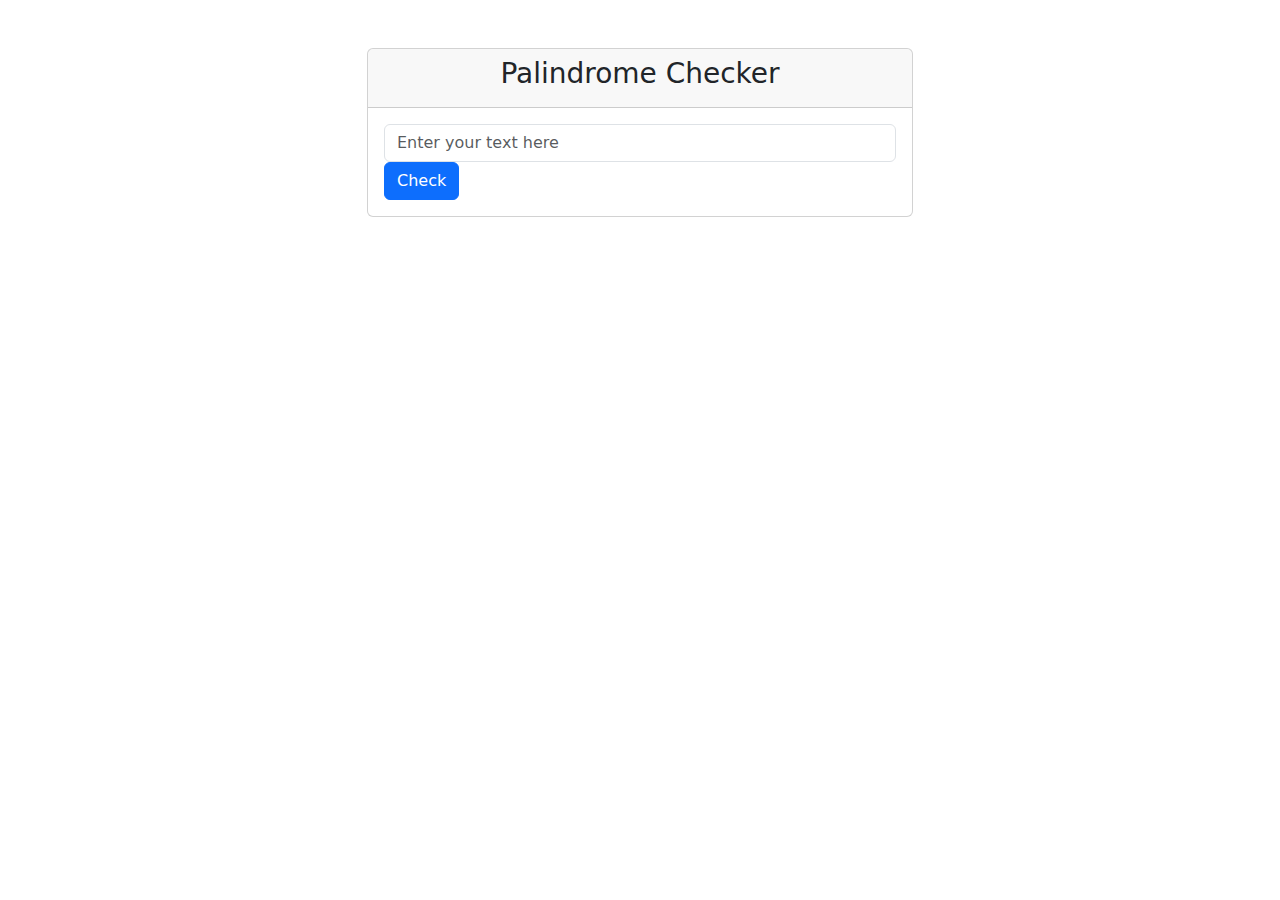
<file: palindrome-checker/index.html>
<!DOCTYPE html>
<html lang="en">
<head>
    <meta charset="UTF-8">
    <meta name="viewport" content="width=device-width, initial-scale=1.0">
    <link href="https://cdn.jsdelivr.net/npm/bootstrap@5.3.3/dist/css/bootstrap.min.css" rel="stylesheet" integrity="sha384-QWTKZyjpPEjISv5WaRU9OFeRpok6YctnYmDr5pNlyT2bRjXh0JMhjY6hW+ALEwIH" crossorigin="anonymous">
    <script src="https://cdn.jsdelivr.net/npm/bootstrap@5.3.3/dist/js/bootstrap.bundle.min.js" integrity="sha384-YvpcrYf0tY3lHB60NNkmXc5s9fDVZLESaAA55NDzOxhy9GkcIdslK1eN7N6jIeHz" crossorigin="anonymous"></script>
    <script src="./script.js"></script>
    <title>Palindrome Checker</title>
    <style>
        #result {
            display: none;
            margin-top: 20px;
        }
    </style>
</head>
<body>
    <div class="container mt-5">
        <div class="row justify-content-center">
            <div class="col-md-6">
                <div class="card">
                    <div class="card-header text-center">
                        <h3>Palindrome Checker</h3>
                    </div>
                    <div class="card-body">
                        <form id="palindrome-form">
                            <div class="form-group">
                                <input id="text-input" type="text" class="form-control" placeholder="Enter your text here">
                            </div>
                            <button id="check-btn" type="button" class="btn btn-primary btn-block">Check</button>
                        </form>
                        <div id="result" class="alert alert-info text-center">
                            The word <span id="original-text"></span> is <span id="bool"></span>a Palindrome.
                        </div>
                    </div>
                </div>
            </div>
        </div>
    </div>
</body>
</html>
</file>
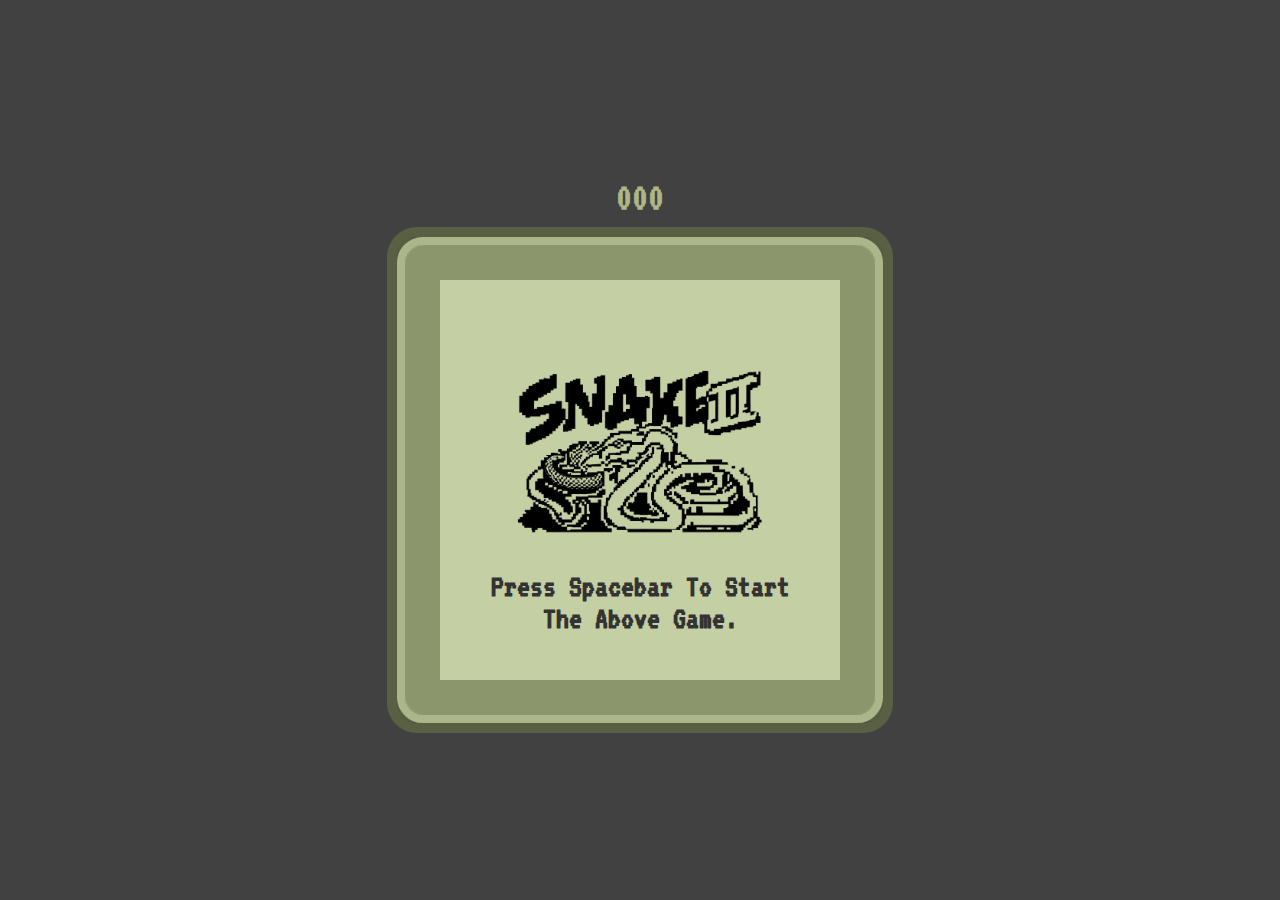
<file: snake-game/index.html>
<!DOCTYPE html>
<html lang="en">
<head>
    <meta charset="UTF-8">
    <meta name="viewport" content="width=device-width, initial-scale=1.0">
    <title>Snake Game</title>
    <link rel="stylesheet" href="styles.css">
    <script src="app.js" defer></script>
</head>
<body>
    <div>
        <div class="scores">
            <h1 id = "score">000</h1>
            <h1 id="highScore">000</h1>
        </div>
    </div>
    <div class="game-border-1">
        <div class="game-border-2">
            <div class="game-border-3">
                <div id="game-board">

                </div>
            </div>
        </div>
    </div>
    <img id="logo" src="snake-logo.png" alt="snake-logo">
    <h1 id="instruction-text">Press Spacebar to start the above game.</h1>

</body>
</html>
</file>
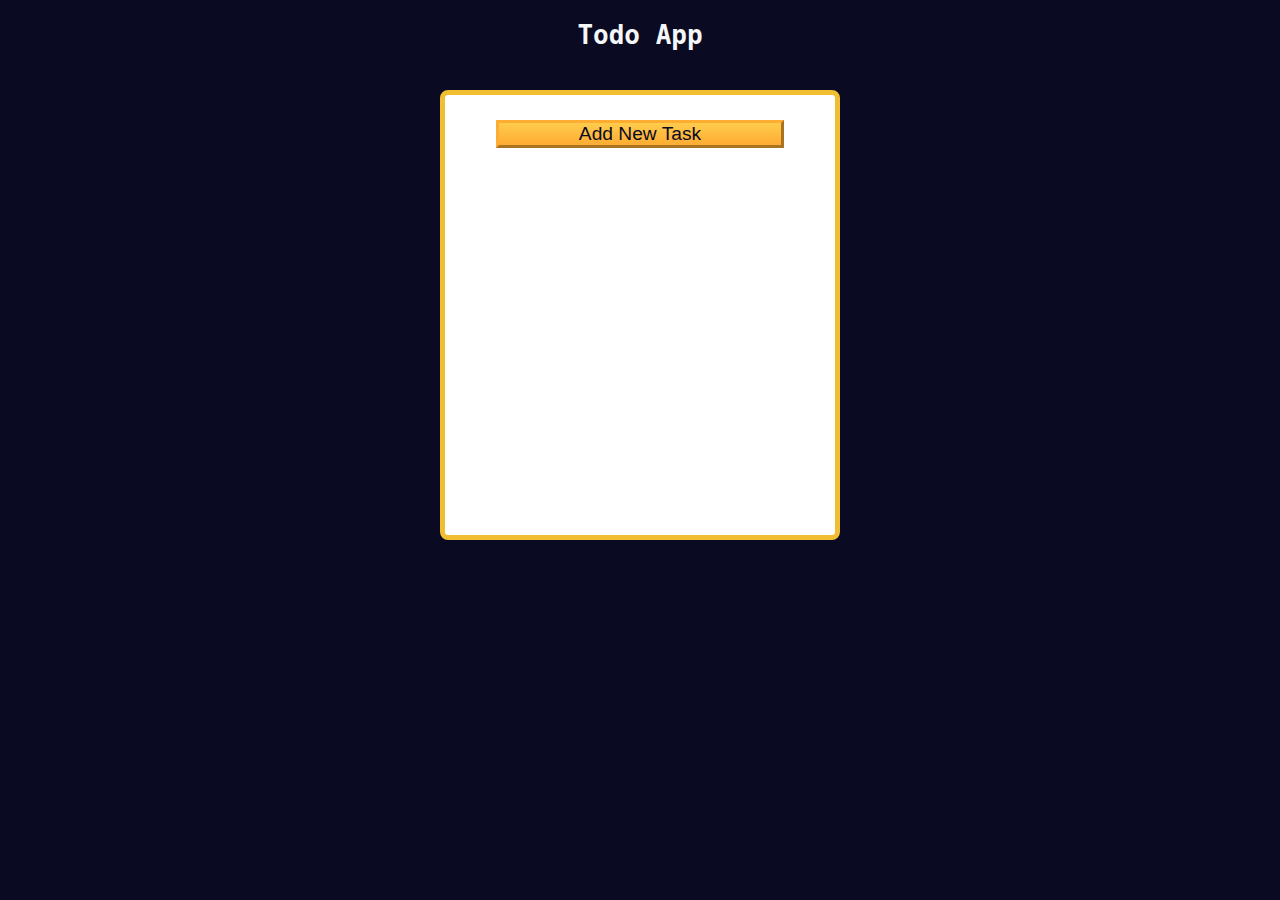
<file: todo-app/index.html>
<!DOCTYPE html>
<html lang="en">

<head>
  <meta charset="UTF-8" />
  <meta http-equiv="X-UA-Compatible" content="IE=edge" />
  <meta name="viewport" content="width=device-width, initial-scale=1.0" />
  <title>Learn localStorage by Building a Todo App</title>
  <link rel="stylesheet" href="styles.css" />
</head>

<body>
  <main>
    <h1>Todo App</h1>
    <div class="todo-app">
      <button id="open-task-form-btn" class="btn large-btn">
        Add New Task
      </button>
      <form class="task-form hidden" id="task-form">
        <div class="task-form-header">
          <button id="close-task-form-btn" class="close-task-form-btn" type="button" aria-label="close">
            <svg class="close-icon" xmlns="http://www.w3.org/2000/svg" viewBox="0 0 48 48" width="48px" height="48px"><path fill="#F44336" d="M21.5 4.5H26.501V43.5H21.5z" transform="rotate(45.001 24 24)" /><path fill="#F44336" d="M21.5 4.5H26.5V43.501H21.5z" transform="rotate(135.008 24 24)" /></svg>
          </button>
        </div>
        <div class="task-form-body">
          <label class="task-form-label" for="title-input">Title</label>
          <input required type="text" class="form-control" id="title-input" value="" />
          <label class="task-form-label" for="date-input">Date</label>
          <input type="date" class="form-control" id="date-input" value="" />
          <label class="task-form-label" for="description-input">Description</label>
          <textarea class="form-control" id="description-input" cols="30" rows="5"></textarea>
        </div>
        <div class="task-form-footer">
          <button id="add-or-update-task-btn" class="btn large-btn" type="submit">
            Add Task
          </button>
        </div>
      </form>
      <dialog id="confirm-close-dialog">
        <form method="dialog">
          <p class="discard-message-text">Discard unsaved changes?</p>
          <div class="confirm-close-dialog-btn-container">
            <button id="cancel-btn" class="btn">
              Cancel
            </button>
            <button id="discard-btn" class="btn">
              Discard
            </button>
          </div>
        </form>
      </dialog>

      <dialog id="no-text">
        <form method="dialog">
          <p class="no-text-message-text">Please Required Fields</p>
          <div class="confirm-close-dialog-btn-container">
            <button id="ok-btn" class="btn">
              Ok
            </button>
          </div>
        </form>
      </dialog>

      <div id="tasks-container"></div>
    </div>
  </main>
  <script src="script.js"></script>
</body>

</html>
</file>
<file: snake-game/styles.css>
@import url('https://fonts.googleapis.com/css2?family=VT323&display=swap');


body {
    display: flex;
    flex-direction: column;
    align-items: center;
    justify-content: center;
    height: 100vh;
    margin: 0;
    font-family: "VT323", monospace;
}

body, .snake {
    background-color: #414141;
}

#game-board {
    border-radius: 100px;
    display: grid;
    grid-template-columns: repeat(20, 20px);
    grid-template-rows: repeat(20,20px);
    margin: 5px;
}

.game-border-1 {
    border: #595f43 solid 10px;
    border-radius: 30px;
    box-shadow: inset 0 0 0 10px #595f43;
    
}
.game-border-2 {
    border: #abb78a solid 8px;
    border-radius: 26px;
    box-shadow: inset 0 0 0 10px #abb78a;
    
}
.game-border-3 {
    border: #8b966c solid 30px;
    border-radius: 20px;
    box-shadow: inset 0 0 0 5px #8b966c;
}

#instruction-text {
    position: absolute;
    top: 60%;
    color: #333;
    width: 300px;
    text-align :center;
    text-transform: capitalize;
    padding: 30px;
    margin: 0px;
}

.scores {
    display: flex;
    justify-content: space-between;
    width: 100%;
}
 
#score{
    color:#abb78a;
}

#score, #highScore {
    font-size: 40px;
    font-weight: bolder;
    margin: 10px 0;
}

#highScore {
    color: #d8ddca;
    display: none;
}

.game-border-3, #logo {
    background-color: #c4cfa3;
}

.snake{
    border: #5a5a5a 1px dotted;
}

.food {
    background-color: #dedede;
    border: #999 5px solid;
}

#logo {
    position: absolute;
}
</file>
<file: todo-app/styles.css>
:root {
    --white: #fff;
    --light-grey: #f5f6f7;
    --dark-grey: #0a0a23;
    --yellow: #f1be32;
    --golden-yellow: #feac32;
  }
  
  *,
  *::before,
  *::after {
    margin: 0;
    padding: 0;
    box-sizing: border-box;
  }
  
  body {
    background-color: var(--dark-grey);
    font-family: monospace !important;
  }
  
  main {
    display: flex;
    flex-direction: column;
    justify-content: center;
    align-items: center;
  }
  
  h1 {
    color: var(--light-grey);
    margin: 20px 0 40px 0;
  }
  
  .todo-app {
    background-color: var(--white);
    width: 300px;
    height: 350px;
    border: 5px solid var(--yellow);
    border-radius: 8px;
    padding: 15px;
    position: relative;
    display: flex;
    flex-direction: column;
    gap: 10px;
  }
  
  .btn {
    cursor: pointer;
    width: 100px;
    margin: 10px;
    color: var(--dark-grey);
    background-color: var(--golden-yellow);
    background-image: linear-gradient(#fecc4c, #ffac33);
    border-color: var(--golden-yellow);
    border-width: 3px;
  }
  
  .btn:hover {
    background-image: linear-gradient(#ffcc4c, #f89808);
  }
  
  .large-btn {
    width: 80%;
    font-size: 1.2rem;
    align-self: center;
    justify-self: center;
  }
  
  .close-task-form-btn {
    background: none;
    border: none;
    cursor: pointer;
  }
  
  .close-icon {
    width: 20px;
    height: 20px;
  }
  
  .task-form {
    display: flex;
    position: absolute;
    top: 50%;
    left: 50%;
    transform: translate(-50%, -50%);
    background-color: var(--white);
    border-radius: 5px;
    padding: 15px;
    width: 300px;
    height: 350px;
    flex-direction: column;
    justify-content: space-between;
    overflow: auto;
  }
  
  .task-form-header {
    display: flex;
    justify-content: flex-end;
  }
  
  .task-form-body {
    display: flex;
    flex-direction: column;
    justify-content: space-around;
  }
  
  .task-form-footer {
    display: flex;
    justify-content: center;
  }
  
  .task-form-label,
  #title-input,
  #date-input,
  #description-input {
    display: block;
  }
  
  .task-form-label {
    margin-bottom: 5px;
    font-size: 1.3rem;
    font-weight: bold;
  }
  
  #title-input,
  #date-input,
  #description-input {
    width: 100%;
    margin-bottom: 10px;
    padding: 2px;
  }
  
  #confirm-close-dialog , #no-text {
    padding: 10px;
    margin: 10px auto;
    border-radius: 15px;
  }
  
  .confirm-close-dialog-btn-container {
    display: flex;
    justify-content: center;
    margin-top: 10px;
  }
  
  .discard-message-text, .no-text-message-text {
    font-weight: bold;
    font-size: 1.5rem;
  }
  
  #tasks-container {
    height: 100%;
    overflow-y: auto;
  }
  
  .task {
    margin: 5px 0;
  }
  
  .hidden {
    display: none;
  }
  
  @media (min-width: 576px) {
    .todo-app,
    .task-form {
      width: 400px;
      height: 450px;
    }
  
    .task-form-label {
      font-size: 1.5rem;
    }
  
    #title-input,
    #date-input {
      height: 2rem;
    }
  
    #title-input,
    #date-input,
    #description-input {
      padding: 5px;
      margin-bottom: 20px;
    }
  }
</file>
